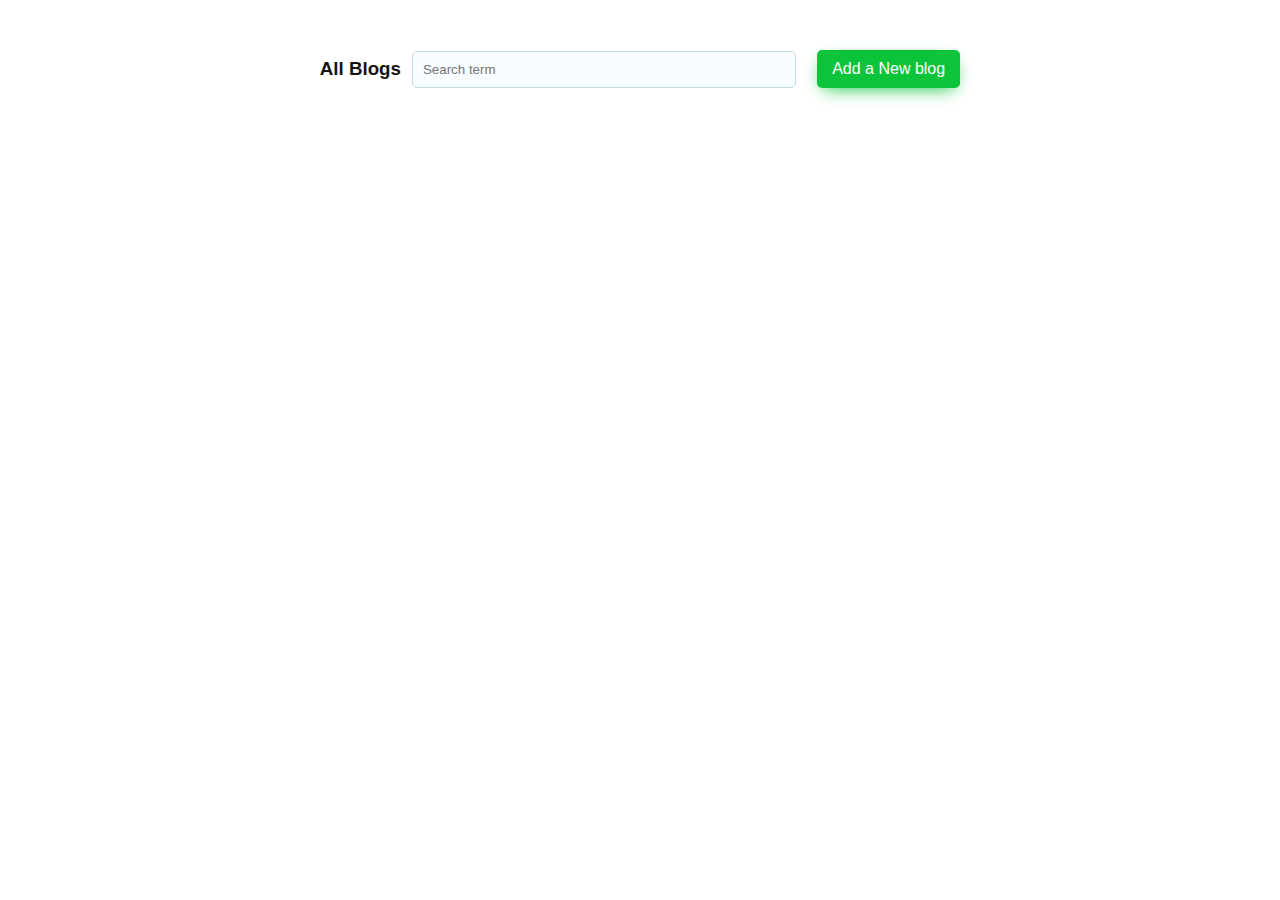
<file: index.html>
<!DOCTYPE html>
<html lang="en">
<head>
    <meta charset="UTF-8">
    <meta http-equiv="X-UA-Compatible" content="IE=edge">
    <meta name="viewport" content="width=device-width, initial-scale=1.0">
    <link rel="stylesheet" href="style.css">
    <title>JSON Server practice</title>
</head>
<body>
    <nav>
        <h3>All Blogs</h3>
        <form action="" class="search">
            <input type="text" name="term" placeholder="Search term">
        </form>
        <a href="/create.html"> Add a New blog</a>
    </nav>

    <div class="blogs">
        <!-- Blogs here -->
    </div>

    <script src="js/index.js"></script>
</body>
</html>
</file>
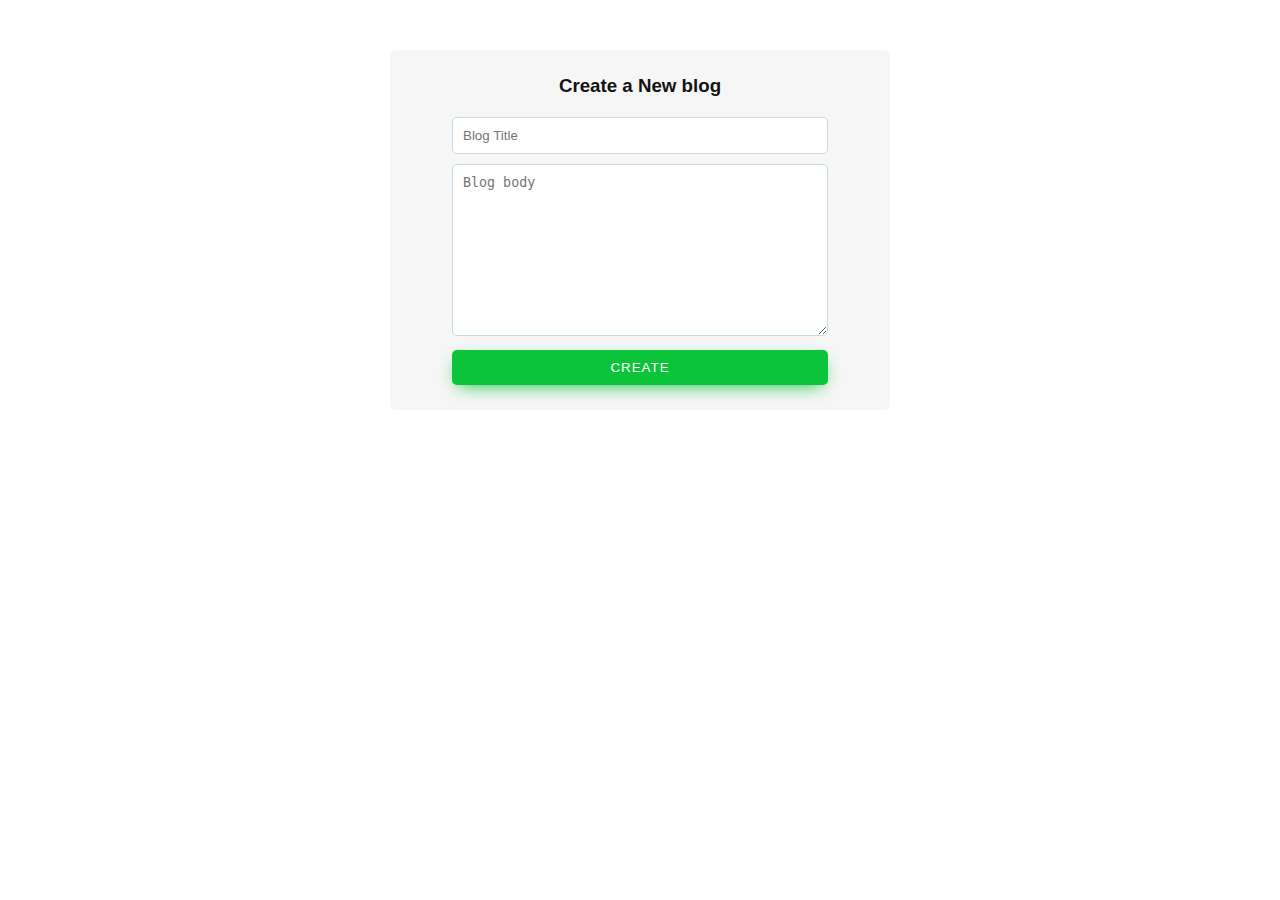
<file: create.html>
<!DOCTYPE html>
<html lang="en">
<head>
    <meta charset="UTF-8">
    <meta http-equiv="X-UA-Compatible" content="IE=edge">
    <meta name="viewport" content="width=device-width, initial-scale=1.0">
    <link rel="stylesheet" href="style.css">
    <title>Create blog</title>
</head>
<body>
    <center>
        <div class="create-blog">
            <h3>Create a New blog</h3>
        
            <form action="">
                <input type="text" name="title" required placeholder="Blog Title">
                <textarea name="body"  cols="30" rows="10" required placeholder="Blog body"></textarea>
                <button>Create</button>
            </form> 
        </div>

    </center>

    <script src="js/create.js"></script>
</body>
</html>
</file>
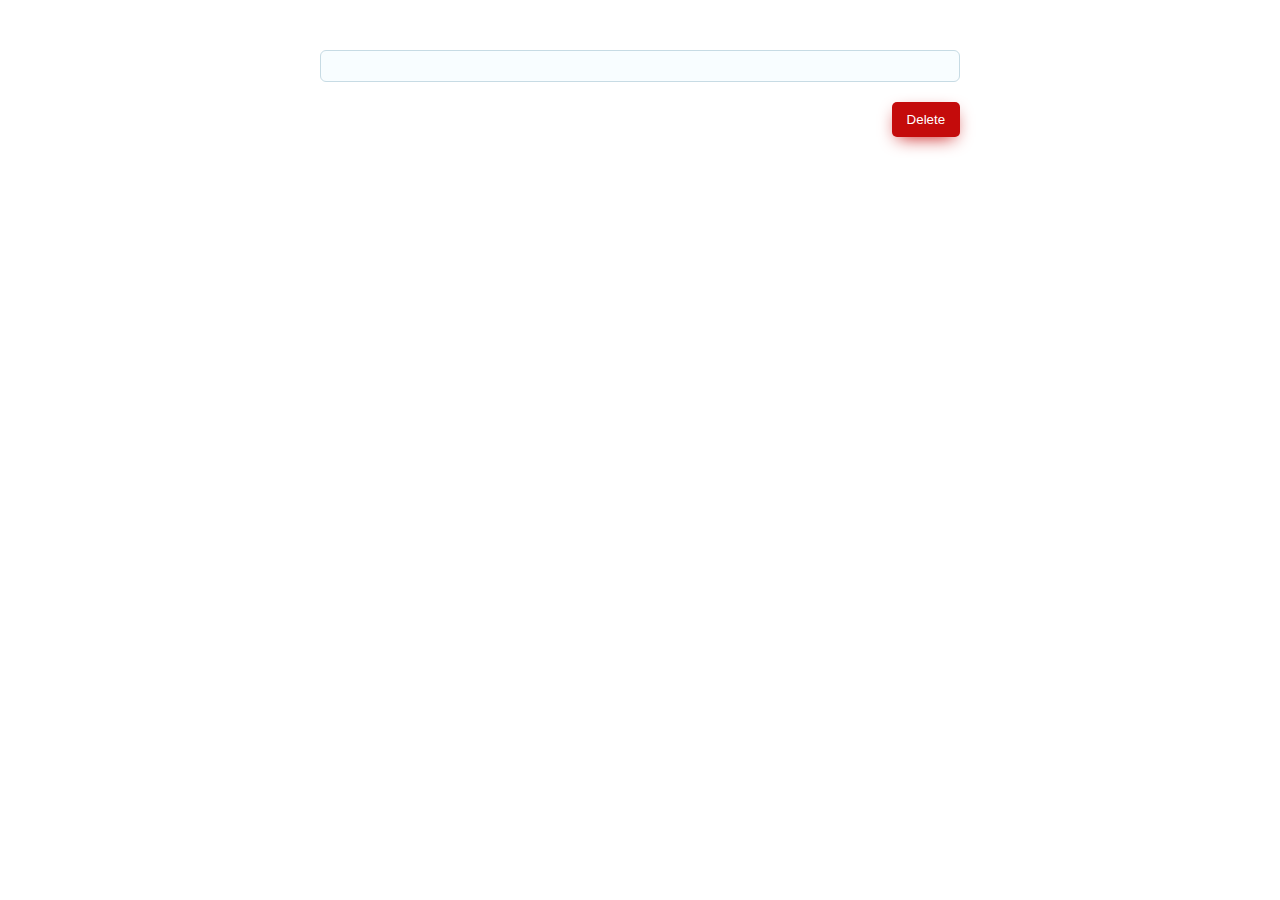
<file: details.html>
<!DOCTYPE html>
<html lang="en">
<head>
    <meta charset="UTF-8">
    <meta http-equiv="X-UA-Compatible" content="IE=edge">
    <meta name="viewport" content="width=device-width, initial-scale=1.0">
    <link rel="stylesheet" href="style.css">
    <title>Blog detail</title>
</head>
<body>
    <div class="details">
        <!-- inject blog details here -->
    </div>
    <button class="delete-button">Delete</button>

    <script src="js/details.js"></script>
</body>
</html>
</file>
<file: style.css>
*{
    margin: 0;
    padding: 0;
    box-sizing: border-box;
}
@import url('https://fonts.googleapis.com/css2?family=Noto+Sans:ital,wght@0,300;0,400;0,500;0,600;1,400&display=swap');
body{
    padding: 50px 24.99%;
    font-family: 'Noto Sans', sans-serif;
}
@media screen and (max-width: 576px){
    body{
        padding: 50px 8.33%;
    }
}
nav{
    align-items: center;
    margin-bottom: 30px;
    display: flex;
    justify-content: space-between;
}
nav h3{
    font-family: 'Noto Sans', sans-serif;

    color: #131313;
}
nav a{
    text-decoration: none;
    color: #fff;
    background: #0bc439;
    border-radius: 5px;
    box-shadow: 0px 6px 18px -6px #0bc439;
    padding: 10px 15px;
    transition: .2s;
}
nav a:hover{
    box-shadow: 0px 0px 0px 0px #0bc439;
}
.post{
    border: 1px solid #c7dbe4;
    background: #f8fdff;
    /* background: #f6f6f6; */
    padding: 15px;
    border-radius: 5px;
    margin: 10px 0;
}
.post h2{
    margin-bottom: 10px;
    font-size: 1.3rem;
}
.post .blog-txt{
    line-height: 25px;
    margin: 20px 0;
    font-weight: 500;
}
.post p small{
    font-weight: 600;
}
.post a{
    color:#0bc439;
    font-weight: 500;
    text-decoration: none;
}
.details{
    border: 1px solid #c7dbe4;
    background: #f8fdff;
    border-radius: 6px;
    padding: 15px;
}
.details h3{
    color: #131313;
    margin-bottom: 20px;
    display: flex;
    justify-content: space-between;
}
.details p{
    line-height: 25px;
}
.details .likes{
    font-size: 1rem;
    font-weight: 600;
}
.create-blog{
    max-width: 500px;
    background: #f6f6f6;
    padding: 15px;
    border-radius: 6px;
}
.create-blog h3{
    text-align: center;
    color:#131313;
    width: 100%;
    margin: 10px 0 20px 0;
}
.create-blog form{
    width: 100%;
}
.create-blog form input,
.create-blog form textarea,
.create-blog form button{
    padding: 10px;
    border-radius: 5px;
    width: 80%;
    border: 1px solid #c7dbe4;
    margin-bottom: 10px;
}
.create-blog form input:focus,
.create-blog form textarea:focus{
    outline: none;
}
.create-blog form button{
    cursor: pointer;
    background:#0bc439;
    color: #fff;
    font-weight: 500;
    border: none;
    transition: .2s;
    box-shadow: 0px 6px 18px -6px #0bc439;
    text-transform: uppercase;
    letter-spacing: 1px;
}
.create-blog form button:hover,
.delete-button:hover{
    box-shadow: 0px 0px 0px 0px #0bc439;
}
.delete-button{
    margin-top: 20px;
    cursor: pointer;
    text-decoration: none;
    color: #fff;
    background: #c40b0b;
    border-radius: 5px;
    box-shadow: 0px 6px 18px -6px #c40b0b;
    border: none;
    padding: 10px 15px;
    float: right;
    transition: .2s;
}
.search{
    width: 60%;
    margin-right: 10px;
}
.search input{
    width: 100%;
    border-radius: 5px;
    position: relative;
    background: #f8fdff;
    padding: 10px;
    border: none;
    border: 1px solid #c7dbe4;
}

.search input:focus{
    outline: none;
}
</file>
